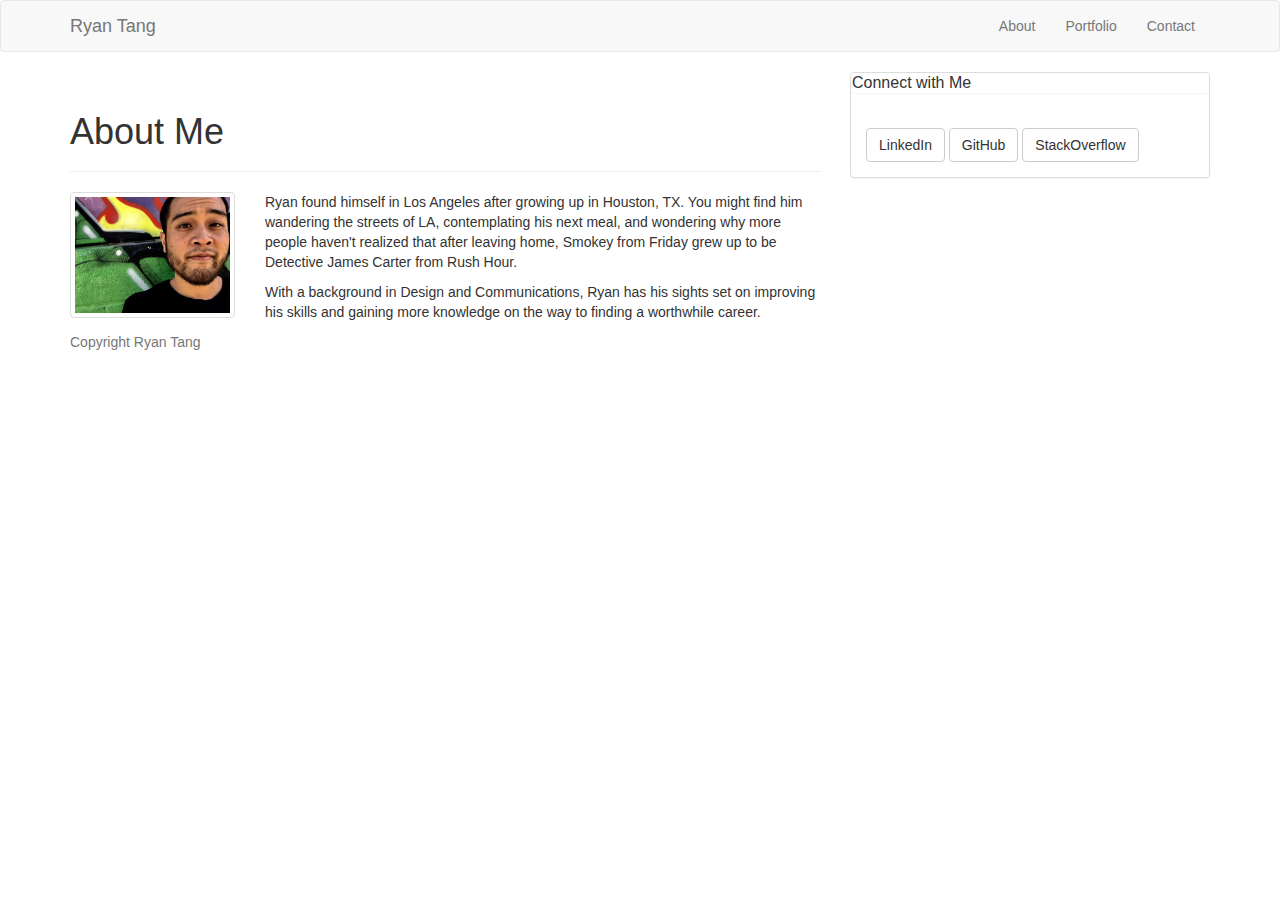
<file: index.html>
<!DOCTYPE html>
<html lang="en-us">

<head>
  <meta charset="UTF-8">
  <meta name="viewport" content="width=device-width, initial-scale=1">

  <title>Bootstrap Portfolio: Ryan Tang</title>

  <!-- Bootstrap CDN -->
  <link rel="stylesheet" href="https://maxcdn.bootstrapcdn.com/bootstrap/3.3.6/css/bootstrap.min.css">

</head> 

<body>

  <nav class="navbar navbar-default">
    <div class="container">
      <div class="navbar-header">
        <a class="navbar-brand" href="#">Ryan Tang</a>
      </div>
      <div class="collapse navbar-collapse" id="bs-example-navbar-collapse-1">
        <ul class="nav navbar-nav navbar-right">
          <li><a href="#">About</a></li>
          <li><a href="#">Portfolio</a></li>
          <li><a href="#">Contact</a></li>
        </ul>
      </div>
    </div>
  </nav>

  <div class="container">
    <div class="row">
      <div class="col-md-8">
        <div class="page-header">
          <h1>About Me</h1>
        </div>
        <div class="row">
          <div class="col-md-3">
            <img src="me.jpg" alt="Hello!"
            class="img-thumbnail">
          </div>
        <div class="col-md-9">
          <p>Ryan found himself in Los Angeles after growing up in Houston, TX. You might find him wandering the streets of LA, contemplating his next meal, and wondering why more people haven't realized that after leaving home, Smokey from Friday grew up to be Detective James Carter from Rush Hour.</p>

          <p>With a background in Design and Communications, Ryan has his sights set on improving his skills and gaining more knowledge on the way to finding a worthwhile career.</p>
          </div>
        </div>
      </div>
    
    <div class="col-md-4">
      <div class="panel panel-default">
        <div class="panel heading">
            <h3 class="panel-title">Connect with Me</h3>
          </div>
          <div class="panel-body">
              <button class="btn btn-default" type="submit">LinkedIn</button>
              <button class="btn btn-default" type="submit">GitHub</button>
              <button class="btn btn-default" type="submit">StackOverflow</button>

          </div>
        </div>
      </div>
    </div>
  </div>
  
  <footer class="footer">
      <div class="container">
          <p class="text-muted">Copyright Ryan Tang</p>
      </div>
  </footer>
   
</body>

</html>
</file>
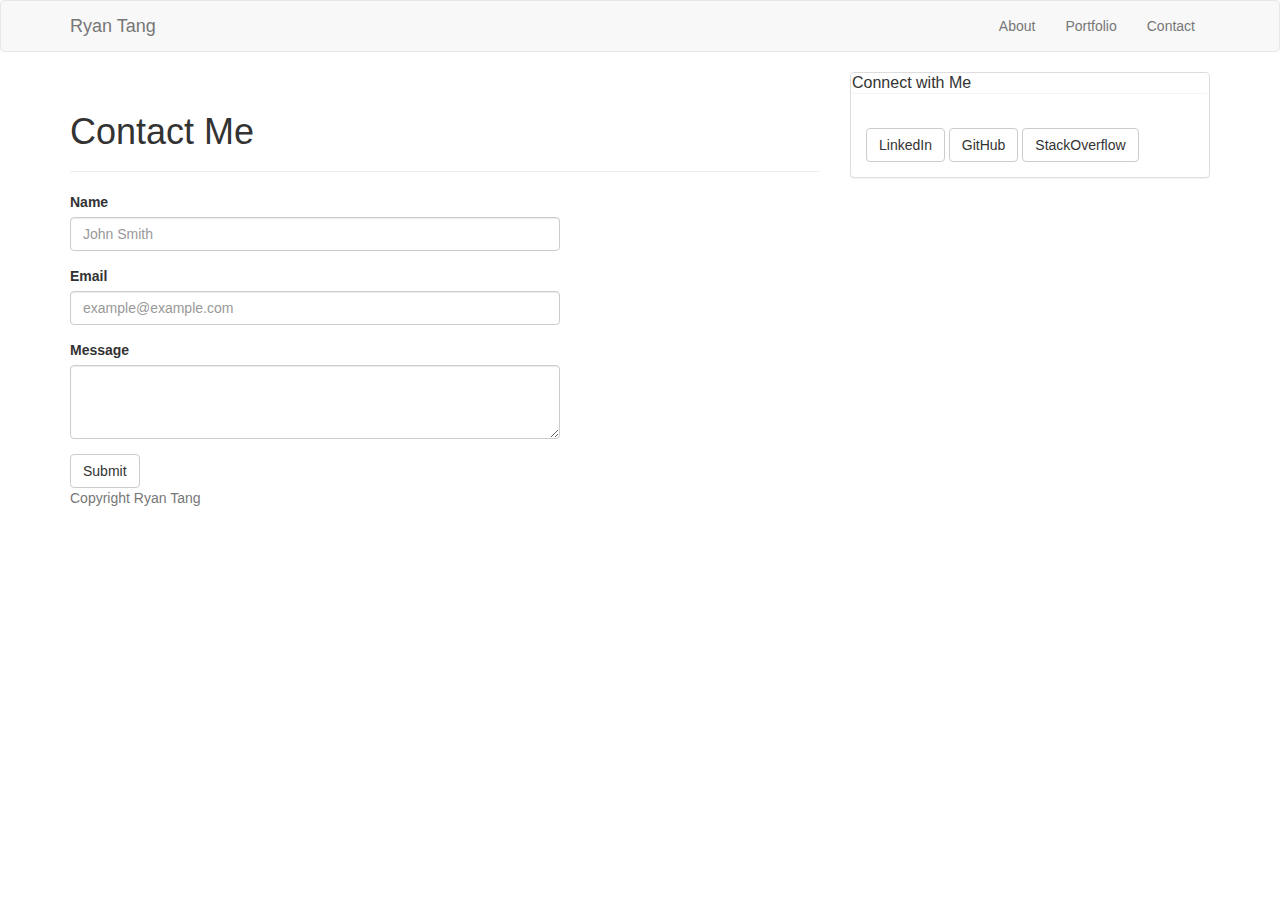
<file: contact.html>
<!DOCTYPE html>
<html lang="en-us">

<head>
  <meta charset="UTF-8">
  <meta name="viewport" content="width=device-width, initial-scale=1">

  <title>Bootstrap Portfolio: Ryan Tang</title>

  <!-- Bootstrap CDN -->
  <link rel="stylesheet" href="https://maxcdn.bootstrapcdn.com/bootstrap/3.3.6/css/bootstrap.min.css">

</head>

<body>

  <nav class="navbar navbar-default">
    <div class="container">
      <div class="navbar-header">
        <a class="navbar-brand" href="#">Ryan Tang</a>
      </div>
      <div class="collapse navbar-collapse" id="bs-example-navbar-collapse-1">
        <ul class="nav navbar-nav navbar-right">
          <li><a href="#">About</a></li>
          <li><a href="#">Portfolio</a></li>
          <li><a href="#">Contact</a></li>
        </ul>
      </div>
    </div>
  </nav>

  <div class="container">
    <div class="row">
      <div class="col-md-8">
        <div class="page-header">
          <h1>Contact Me</h1>
        </div>
        <div class="row">
          <div class="col-md-8">
                <form>
                    <div class="form-group">
                        <label for="name">Name</label>
                        <input type="name" class="form-control" id="name" placeholder="John Smith">
                    </div>
                    <div class="form-group">
                        <label for="email">Email</label>
                        <input type="email" class="form-control" id="email" placeholder="example@example.com">
                     </div>
                     <div class="form-group">
                            <label for="message">Message</label>
                            <textarea class="form-control" rows="3"></textarea>
                         </div>
                    <button type="submit" class="btn btn-default">Submit</button>
                </form>
        </div>
      </div>
    </div>
    
    <div class="col-md-4">
      <div class="panel panel-default">
        <div class="panel heading">
            <h3 class="panel-title">Connect with Me</h3>
          </div>
          <div class="panel-body">
              <button class="btn btn-default" type="submit">LinkedIn</button>
              <button class="btn btn-default" type="submit">GitHub</button>
              <button class="btn btn-default" type="submit">StackOverflow</button>

          </div>
        </div>
      </div>
    </div>
  </div>
  
  <footer class="footer">
      <div class="container">
          <p class="text-muted">Copyright Ryan Tang</p>
      </div>
  </footer>
   
</body>

</html>
</file>
